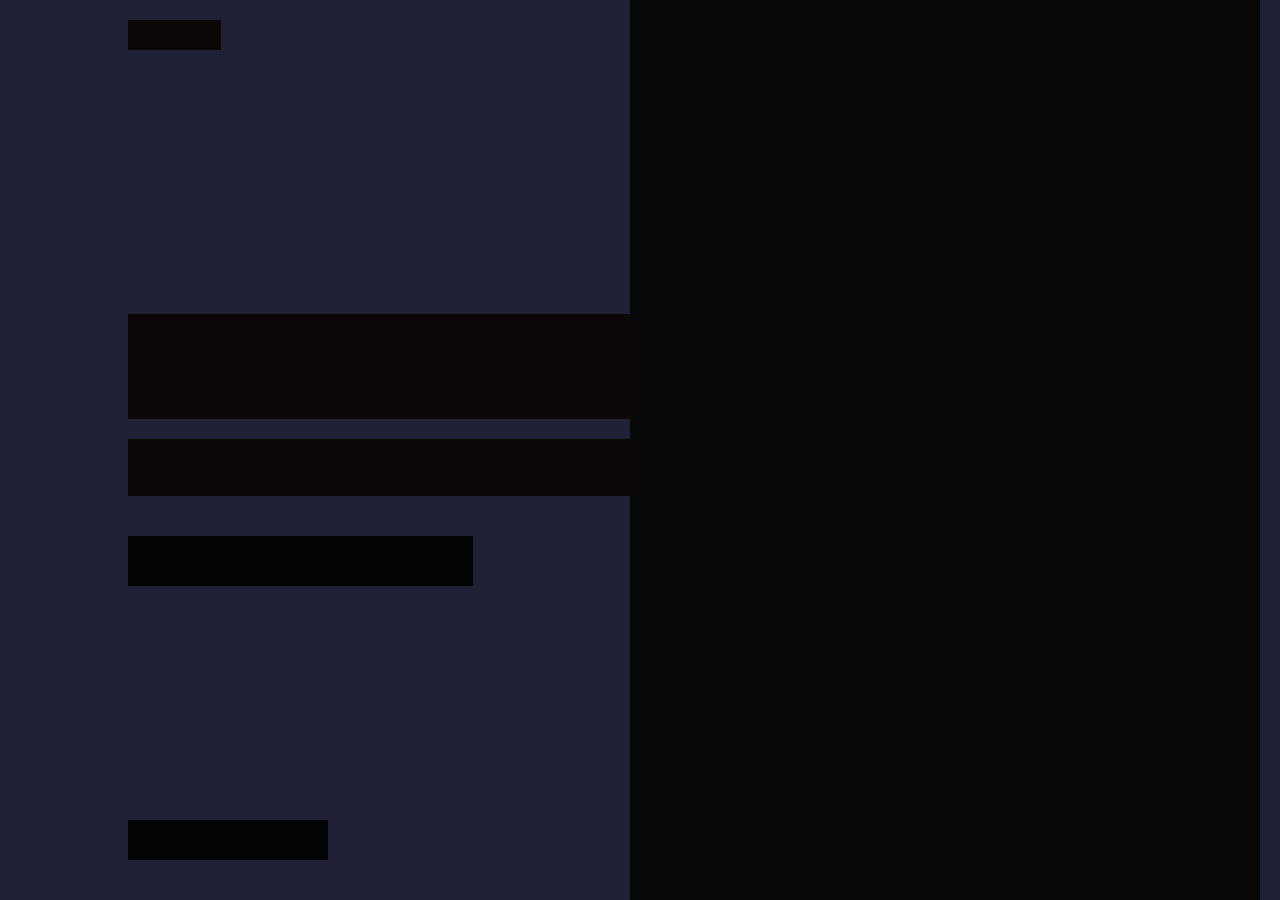
<file: index.html>
<!DOCTYPE html>
<html lang="en">
<head>
    <meta charset="UTF-8">
    <meta http-equiv="X-UA-Compatible" content="IE=edge">
    <meta name="viewport" content="width=device-width, initial-scale=1.0">
    <title>Complete Portfolio Responsive website</title>
    <link rel="stylesheet" href="style.css">
    <link href='https://unpkg.com/boxicons@2.1.4/css/boxicons.min.css' rel='stylesheet'>


</head>
<body>
    <header class="header">
        <a href="#" class="logo">Deepak.</a>
        <nav class="navbar">
            <a href="#home" class="active">Home</a>
            <a href="#about">About</a>
            <a href="#education">Education</a>
            <a href="#skills">Skills</a>
            <a href="#contact">Contact</a>
        </nav>
    </header>
    <section class="home">
        <div class="home-content">
            <h1>Hi, I'm Deepak Rana</h1>
            <h3>Frontend Developer</h3>
            <p>Lorem ipsum dolor sit amet consectetur adipisicing elit. Blanditiis quos ab cupiditate illum nobis a dolor provident itaque deleniti maiores accusamus assumenda, labore corporis? Quisquam temporibus velit deserunt natus enim?</p>
            <div class="btn-box">
                <a href="#">Hire Me</a>
                <a href="ind1.html">Let's Talk</a>
            </div>
        </div>
        <div class="home-sci">
            <a href="#"><i class='bx bxl-facebook'></i></a>
            <a href="#"><i class='bx bxl-twitter'></i></a>
            <a href="#"><i class='bx bxl-instagram' ></i></a>
            <a href="#"><i class='bx bxl-linkedin' ></i></a>
        </div>
        <span class="home-imgHover">
            
        </span>
    </section>
    
</body>
</html>
</file>
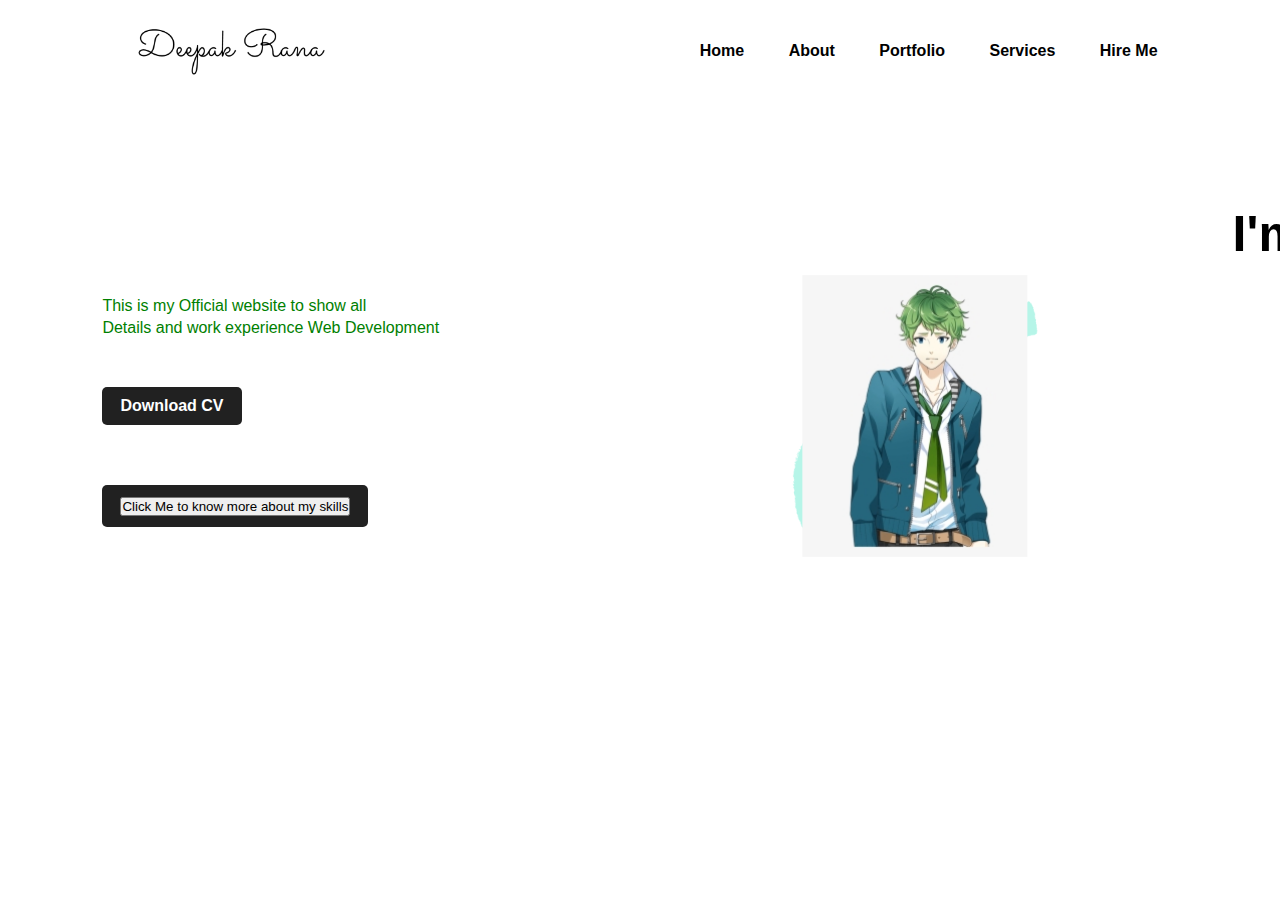
<file: ind1.html>
<!DOCTYPE html>
<html lang="en">
<head>
    <meta charset="UTF-8">
    <meta http-equiv="X-UA-Compatible" content="IE=edge">
    <meta name="viewport" content="width=device-width, initial-scale=1.0">
    <title>Personal Portfolio</title>
    <link rel="stylesheet" href="style2.css">

</head>
<body>
    
    <div class="hero">
    <nav>
        <img class="logo" src="img/signature.png" alt="logo">
        <ul>
            <li><a href="">Home</a></li>
            <li><a href="">About</a></li>
            <li><a href="">Portfolio</a></li>
            <li><a href="">Services</a></li>
            <li><a href="">Hire Me</a></li>
        </ul>
    </nav>   
    <div class="detail">
        <h1><marquee direction="left" position="200px 200px">I'm Deepak <span> Rana</span> I am <span>Software</span> Engineer</marquee></h1>
        <p>This is my Official website to show all <br>
            Details and work experience Web Development</p>
            <br>
            <a href="https://drive.google.com/file/d/126gWOV4ebtnLm-l4d7rcTdo7oG1Lmp9L/view?usp=share_link" target="_blank" >Download CV</a>
            <p>
                <a href="index_solo.html"><button type="button">Click Me to know more about my skills</button></a>
            </p>
                <div class="images">
            <img src="img/shape.png" alt="shape" class="shape">
            <img src="img/boy.png" alt="boy" class="boy">
        </div>
    </div>
</div>
</body>
</html>
</file>
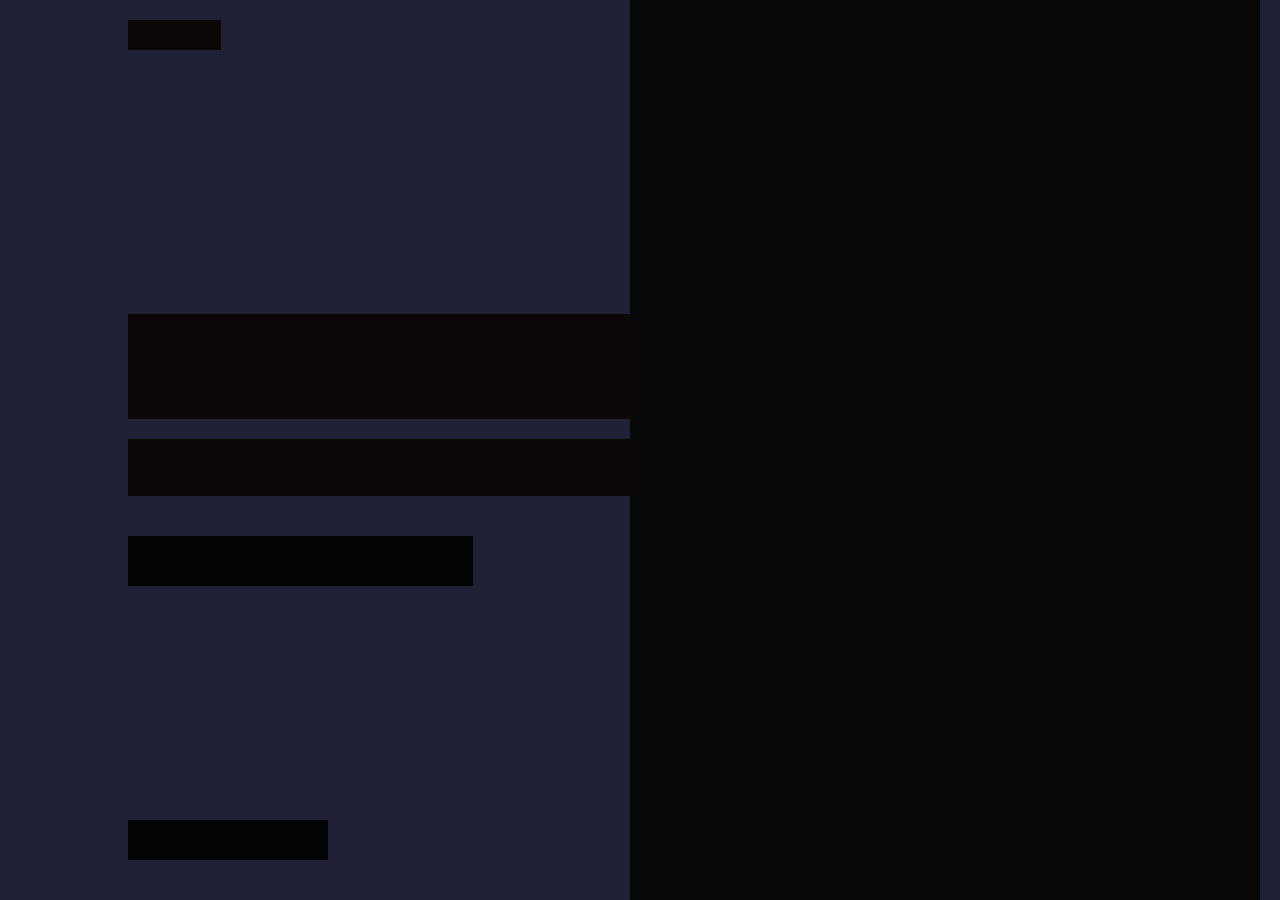
<file: new.html>
<!DOCTYPE html>
<html lang="en">
<head>
    <meta charset="UTF-8">
    <meta http-equiv="X-UA-Compatible" content="IE=edge">
    <meta name="viewport" content="width=device-width, initial-scale=1.0">
    <title>Complete Portfolio Responsive website</title>
    <link rel="stylesheet" href="new2.css">
    <link href='https://unpkg.com/boxicons@2.1.4/css/boxicons.min.css' rel='stylesheet'>


</head>
<body>
    <header class="header">
        <a href="#" class="logo">Deepak.</a>
        <nav class="navbar">
            <a href="#home" class="active">Home</a>
            <a href="#about">About</a>
            <a href="#education">Education</a>
            <a href="#skills">Skills</a>
            <a href="#contact">Contact</a>
        </nav>
    </header>
    <section class="home">
        <div class="home-content">
            <h1>Hi, I'm Deepak Rana</h1>
            <h3>Frontend Developer</h3>
            <p>Lorem ipsum dolor sit amet consectetur adipisicing elit. Blanditiis quos ab cupiditate illum nobis a dolor provident itaque deleniti maiores accusamus assumenda, labore corporis? Quisquam temporibus velit deserunt natus enim?</p>
            <div class="btn-box">
                <a href="#">Hire Me</a>
                <a href="index.html">Let's Talk</a>
            </div>
        </div>
        <div class="home-sci">
            <a href="#"><i class='bx bxl-facebook'></i></a>
            <a href="#"><i class='bx bxl-twitter'></i></a>
            <a href="#"><i class='bx bxl-instagram' ></i></a>
            <a href="#"><i class='bx bxl-linkedin' ></i></a>
        </div>
        <span class="home-imgHover">
            
        </span>
    </section>
    
</body>
</html>
</file>
<file: style.css>
@import url('https://fonts.googleapis.com/css2?family=Climate+Crisis&family=Fira+Sans&display=swap');
*{
    margin: 0;
    padding: 0;
    box-sizing: border-box;
    font-family: 'Fira Sans', sans-serif;
}
body{
    background: #202036;
    color: antiquewhite;
}
.header{
    position: fixed;
    top: 0;
    left: 0;
    width: 100%;
    padding: 20px 10%;
    background:transparent;
    display: flex;
    justify-content: space-between;
    align-items: center;
    z-index: 100;
}
.logo{
    position: relative;
    font-size: 25px;
    color: aliceblue;
    text-decoration: none;
    font-weight: 600;
}
.logo::before{
    content: '';
    position: absolute;
    top: 0;
    right:0;
    width: 100%;
    height: 100%;
    background: rgb(12, 8, 8);
    animation: showRight 3s ease forwards;
    animation-delay: .4s;
}
.navbar a {
    font-size: 18px;
    color: antiquewhite;
    text-decoration: none;
    font-weight: 500;
    margin-left: 35px;
    transition: 0.6s;
}

.navbar a:hover,
.navbar a:active
{
    color: aqua;
}

.home{
    height: 100vh;
    background: url('https://media.istockphoto.com/id/929063744/photo/portrait-of-handsome-man-against-black-background.jpg?b=1&s=170667a&w=0&k=20&c=i91lzwpYIdYojv4MbMjDlr7tlqEoR8Nmv9axixp1Jrw=') no-repeat;
    background-size: cover;
    background-position: center;
    display: flex;
    align-items: center;
    padding: 0 10%;
}
.home-content{
    /* background: yellowgreen; */
    max-width: 600px;
}

.home-content h1 {
    position: relative;
    font-size: 56px;
    font-weight: 700;
    line-height: 1.2;
}
.home-content h1::before{
    content: '';
    position: absolute;
    top: 0;
    right:0;
    width: 100%;
    height: 100%;
    background: rgb(12, 8, 8);
    animation: showRight 1s ease forwards;
    animation-delay: 1s;
}
.home-content h3{
    font-size: 32px;
    position: relative;
    font-weight: 700;
    color: blue;
} 

.home-content h3::before{
    content: '';
    position: absolute;
    top: 0;
    right:0;
    width: 100%;
    height: 100%;
    background: rgb(12, 8, 8);
    animation: showRight 1s ease forwards;
    animation-delay: 1.3s;
}
.home-content p{
    position: relative;
    font-size: 16px;
    margin: 20px 0 40px;

}

.home-content p::before{
    content: '';
    position: absolute;
    top: 0;
    right:0;
    width: 100%;
    height: 100%;
    background: rgb(12, 8, 8);
    animation: showRight 1s ease forwards;
    animation-delay: 1.6s;
}
.home-content .btn-box{
    position: relative;
    display: flex;
    justify-content: space-between;
    width: 345px;
    height: 50px;
    /* background: yellowgreen; */
}

.home-content .btn-box::before{
    content: '';
    position: absolute;
    top: 0;
    right:0;
    width: 100%;
    height: 100%;
    background: rgb(5, 4, 4);
    animation: showRight 1s ease forwards;
    animation-delay: 1.9s;
    z-index: 2;
}

.btn-box a{ 
    position: relative;
    display: inline-flex;
    justify-content: center;
    align-items: center;
    width: 150px;
    height: 50px;
    background: blue;
    border: 2px solid blue;
    border-radius: 8px;
    font-size: 19px;
    color: black;
    text-decoration: none;
    font-weight: 600;
    letter-spacing: 1px;
    z-index: 1;
    overflow: hidden;
}


.btn-box a:hover {
    color: rgb(22, 22, 36);
}
.btn-box a:nth-child(2){
    /* background: transparent; */
    background: transparent;
    color: rgb(171, 171, 201);
}
.btn-box a:nth-child(2):hover{
    background: rgb(31, 31, 224);
}
.btn-box a:nth-child(2)::before{
    color: #080816;

}

.btn-box a::before {
    content: "";
    position: absolute;
    top: 0;
    left: 0;
    width: 0%;
    height: 100%;
    background: rgb(14, 33, 179);
    z-index: -1;
    transition: .5s;
}
.btn-box a:hover::before{
    width: 100%;
}

.home-sci{
    position: absolute;
    bottom: 40px;
    width: 200px;
    /* background: red; */
    display: flex;
    justify-content: space-between;
}


.home-sci::before{
    content: '';
    position: absolute;
    top: 0;
    right:0;
    width: 100%;
    height: 100%;
    background: rgb(5, 4, 4);
    animation: showRight 1s ease forwards;
    animation-delay: 2.5s;
    z-index: 2;
}
.home-sci a {
    position: relative;
    display: inline-flex;
    justify-content: center;
    align-items: center;
    width: 40px;
    height: 40px;
    background: transparent;
    border: 2px solid blue;
    border-radius: 50%;
    font-size: 20px;
    color: blue;
    text-decoration: none;
    z-index: 1;
    overflow: hidden;
    transition: .5s;
}
.home-sci a:hover{
color: rgb(20, 20, 31);
}
.home-sci a::before{
    content: '';
    position: absolute;
    top: 0;
    left: 0;
    width: 0;
    height: 100%;
    background: rgb(38, 16, 233);
    z-index: -1;
    transition: 1s;
}

.home-sci a:hover::before{
    width: 100%;

}

.home-imgHover{
    position: absolute;
    top: 0;
    right: 20px;
    width: 600px;
    height: 100%;
    background: transparent;
    /* border: 2px solid red; */
    transition: 3s;
    animation: manipActiveHover .1s forwards;
    animation-delay: 4s;
    pointer-events: none;
}

.home-imgHover:hover{
    background: rgb(24, 28, 36);
    opacity: .8;
}

.home-imgHover::after{
    content: '';
    position: absolute;
    top: 0;
    right:0;
    width: 105%;
    height: 100%;
    background: rgb(8, 8, 8);
    animation: showRight 1s ease forwards;
    animation-delay: 3s;
    z-index: 100;
}

/* KEYFRAMES ANIMATION */
@keyframes showRight{
    100%{
        width: 0;
        
    }
}

@keyframes manipActiveHover{
    100%{
        pointer-events: auto;
    }
}
</file>
<file: style2.css>
*{
    margin: 0;
    padding: 0;
    font-family: sans-serif;
    position: relative;

}
.logo{
    width: 20vw;
    height: 30%;
}
.hero{
    position: relative;
    width: 100%;
    height: 100vh;

}
nav{
    display: flex;
    width: 84%;
    margin: auto;
    padding: 20px 0;
    align-items: center;
    justify-content: space-between;

}
nav ul li{
    display: inline-block;
    list-style: none;
    margin: 10px 20px;
    
}
nav ul li a{
    text-decoration: none;
    color: black;
    font-weight: bold;
    }
    .detail{
        margin-left: 8%;
        margin-top: 8%;

    }
    .detail h1{
        font-size: 50px;
        color: black;
        margin-bottom: 20px;
    }
span{
    color: orange;

}
    .detail p{
        color: green;
        line-height: 22px;
        }
.detail a{
    background: #212121;
    padding:10px 18px;
    text-decoration: none;
    font-weight: bold;
    color: White;
    display: inline-block;
    margin :30px 0;
    border-radius: 5px;
}
.bg{
    width: auto;
    height: auto;
    background-image:none;
}
.images{
    width: 45%;
    height: 80%;
    position: absolute;
    bottom: 0;
    right: 100px;

}
.images img{
    height: 100%;
    position: absolute;
    left: 50%;
    bottom: 0;
    transform: translateX(-50%);
    transition: bottom 1s, left 1s;
    }
.images:hover .shape{
    bottom: 40px;

}
.images:hover .boy{
    left: 45%;
}
</file>
<file: new2.css>
@import url('https://fonts.googleapis.com/css2?family=Climate+Crisis&family=Fira+Sans&display=swap');
*{
    margin: 0;
    padding: 0;
    box-sizing: border-box;
    font-family: 'Fira Sans', sans-serif;
}
body{
    background: #202036;
    color: antiquewhite;
}
.header{
    position: fixed;
    top: 0;
    left: 0;
    width: 100%;
    padding: 20px 10%;
    background:transparent;
    display: flex;
    justify-content: space-between;
    align-items: center;
    z-index: 100;
}
.logo{
    position: relative;
    font-size: 25px;
    color: aliceblue;
    text-decoration: none;
    font-weight: 600;
}
.logo::before{
    content: '';
    position: absolute;
    top: 0;
    right:0;
    width: 100%;
    height: 100%;
    background: rgb(12, 8, 8);
    animation: showRight 3s ease forwards;
    animation-delay: .4s;
}
.navbar a {
    font-size: 18px;
    color: antiquewhite;
    text-decoration: none;
    font-weight: 500;
    margin-left: 35px;
    transition: 0.6s;
}

.navbar a:hover,
.navbar a:active
{
    color: aqua;
}

.home{
    height: 100vh;
    background: url('https://media.istockphoto.com/id/929063744/photo/portrait-of-handsome-man-against-black-background.jpg?b=1&s=170667a&w=0&k=20&c=i91lzwpYIdYojv4MbMjDlr7tlqEoR8Nmv9axixp1Jrw=') no-repeat;
    background-size: cover;
    background-position: center;
    display: flex;
    align-items: center;
    padding: 0 10%;
}
.home-content{
    /* background: yellowgreen; */
    max-width: 600px;
}

.home-content h1 {
    position: relative;
    font-size: 56px;
    font-weight: 700;
    line-height: 1.2;
}
.home-content h1::before{
    content: '';
    position: absolute;
    top: 0;
    right:0;
    width: 100%;
    height: 100%;
    background: rgb(12, 8, 8);
    animation: showRight 1s ease forwards;
    animation-delay: 1s;
}
.home-content h3{
    font-size: 32px;
    position: relative;
    font-weight: 700;
    color: blue;
} 

.home-content h3::before{
    content: '';
    position: absolute;
    top: 0;
    right:0;
    width: 100%;
    height: 100%;
    background: rgb(12, 8, 8);
    animation: showRight 1s ease forwards;
    animation-delay: 1.3s;
}
.home-content p{
    position: relative;
    font-size: 16px;
    margin: 20px 0 40px;

}

.home-content p::before{
    content: '';
    position: absolute;
    top: 0;
    right:0;
    width: 100%;
    height: 100%;
    background: rgb(12, 8, 8);
    animation: showRight 1s ease forwards;
    animation-delay: 1.6s;
}
.home-content .btn-box{
    position: relative;
    display: flex;
    justify-content: space-between;
    width: 345px;
    height: 50px;
    /* background: yellowgreen; */
}

.home-content .btn-box::before{
    content: '';
    position: absolute;
    top: 0;
    right:0;
    width: 100%;
    height: 100%;
    background: rgb(5, 4, 4);
    animation: showRight 1s ease forwards;
    animation-delay: 1.9s;
    z-index: 2;
}

.btn-box a{ 
    position: relative;
    display: inline-flex;
    justify-content: center;
    align-items: center;
    width: 150px;
    height: 50px;
    background: blue;
    border: 2px solid blue;
    border-radius: 8px;
    font-size: 19px;
    color: black;
    text-decoration: none;
    font-weight: 600;
    letter-spacing: 1px;
    z-index: 1;
    overflow: hidden;
}


.btn-box a:hover {
    color: rgb(22, 22, 36);
}
.btn-box a:nth-child(2){
    /* background: transparent; */
    background: transparent;
    color: rgb(171, 171, 201);
}
.btn-box a:nth-child(2):hover{
    background: rgb(31, 31, 224);
}
.btn-box a:nth-child(2)::before{
    color: #080816;

}

.btn-box a::before {
    content: "";
    position: absolute;
    top: 0;
    left: 0;
    width: 0%;
    height: 100%;
    background: rgb(14, 33, 179);
    z-index: -1;
    transition: .5s;
}
.btn-box a:hover::before{
    width: 100%;
}

.home-sci{
    position: absolute;
    bottom: 40px;
    width: 200px;
    /* background: red; */
    display: flex;
    justify-content: space-between;
}


.home-sci::before{
    content: '';
    position: absolute;
    top: 0;
    right:0;
    width: 100%;
    height: 100%;
    background: rgb(5, 4, 4);
    animation: showRight 1s ease forwards;
    animation-delay: 2.5s;
    z-index: 2;
}
.home-sci a {
    position: relative;
    display: inline-flex;
    justify-content: center;
    align-items: center;
    width: 40px;
    height: 40px;
    background: transparent;
    border: 2px solid blue;
    border-radius: 50%;
    font-size: 20px;
    color: blue;
    text-decoration: none;
    z-index: 1;
    overflow: hidden;
    transition: .5s;
}
.home-sci a:hover{
color: rgb(20, 20, 31);
}
.home-sci a::before{
    content: '';
    position: absolute;
    top: 0;
    left: 0;
    width: 0;
    height: 100%;
    background: rgb(38, 16, 233);
    z-index: -1;
    transition: 1s;
}

.home-sci a:hover::before{
    width: 100%;

}

.home-imgHover{
    position: absolute;
    top: 0;
    right: 20px;
    width: 600px;
    height: 100%;
    background: transparent;
    /* border: 2px solid red; */
    transition: 3s;
    animation: manipActiveHover .1s forwards;
    animation-delay: 4s;
    pointer-events: none;
}

.home-imgHover:hover{
    background: rgb(24, 28, 36);
    opacity: .8;
}

.home-imgHover::after{
    content: '';
    position: absolute;
    top: 0;
    right:0;
    width: 105%;
    height: 100%;
    background: rgb(8, 8, 8);
    animation: showRight 1s ease forwards;
    animation-delay: 3s;
    z-index: 100;
}

/* KEYFRAMES ANIMATION */
@keyframes showRight{
    100%{
        width: 0;
        
    }
}

@keyframes manipActiveHover{
    100%{
        pointer-events: auto;
    }
}
</file>
